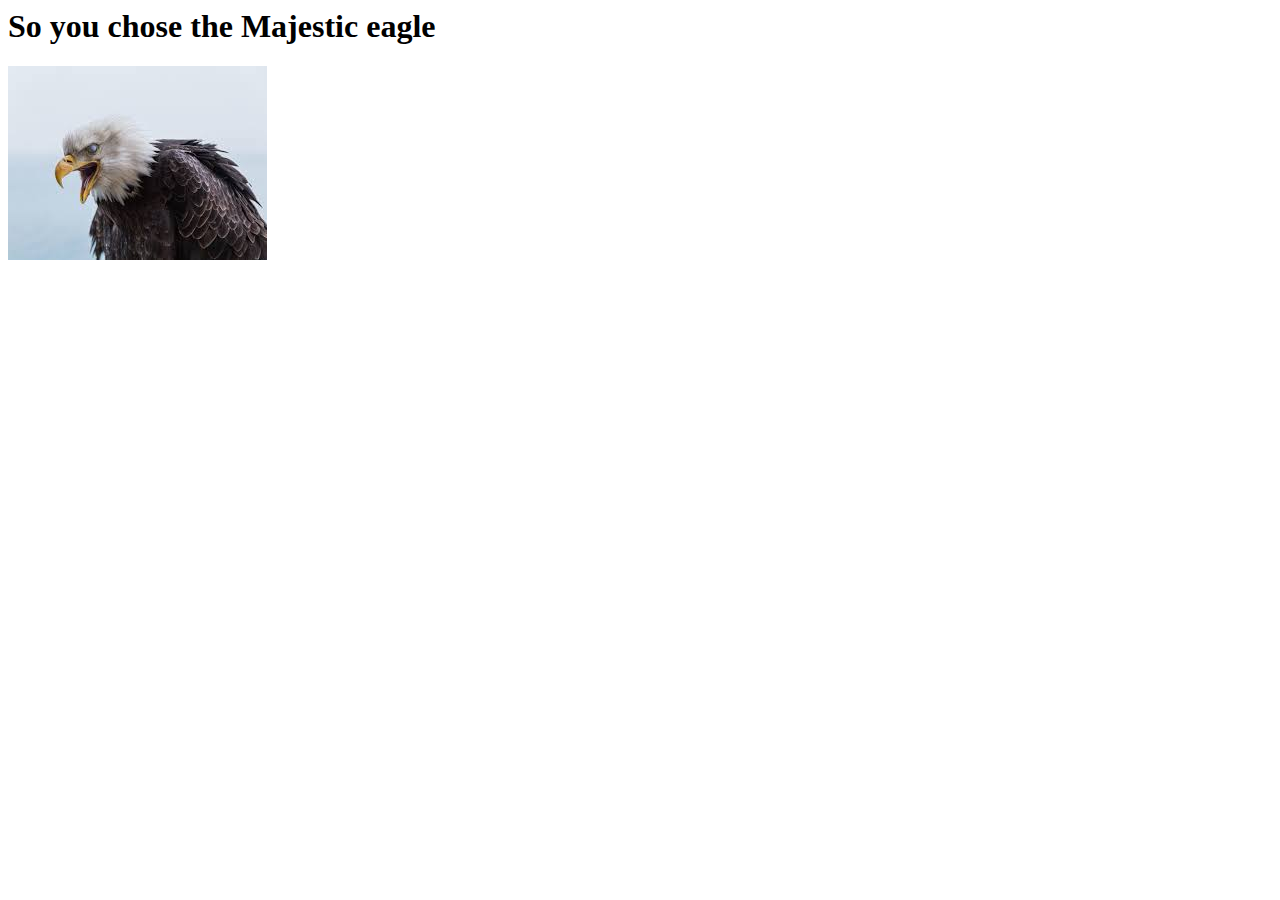
<file: page3.html>
<body>
    <h1>
So you chose the Majestic eagle        
    </h1>
    <a href="page4.html">
   
    <img
src="[data-uri]">
         </a>
</file>
